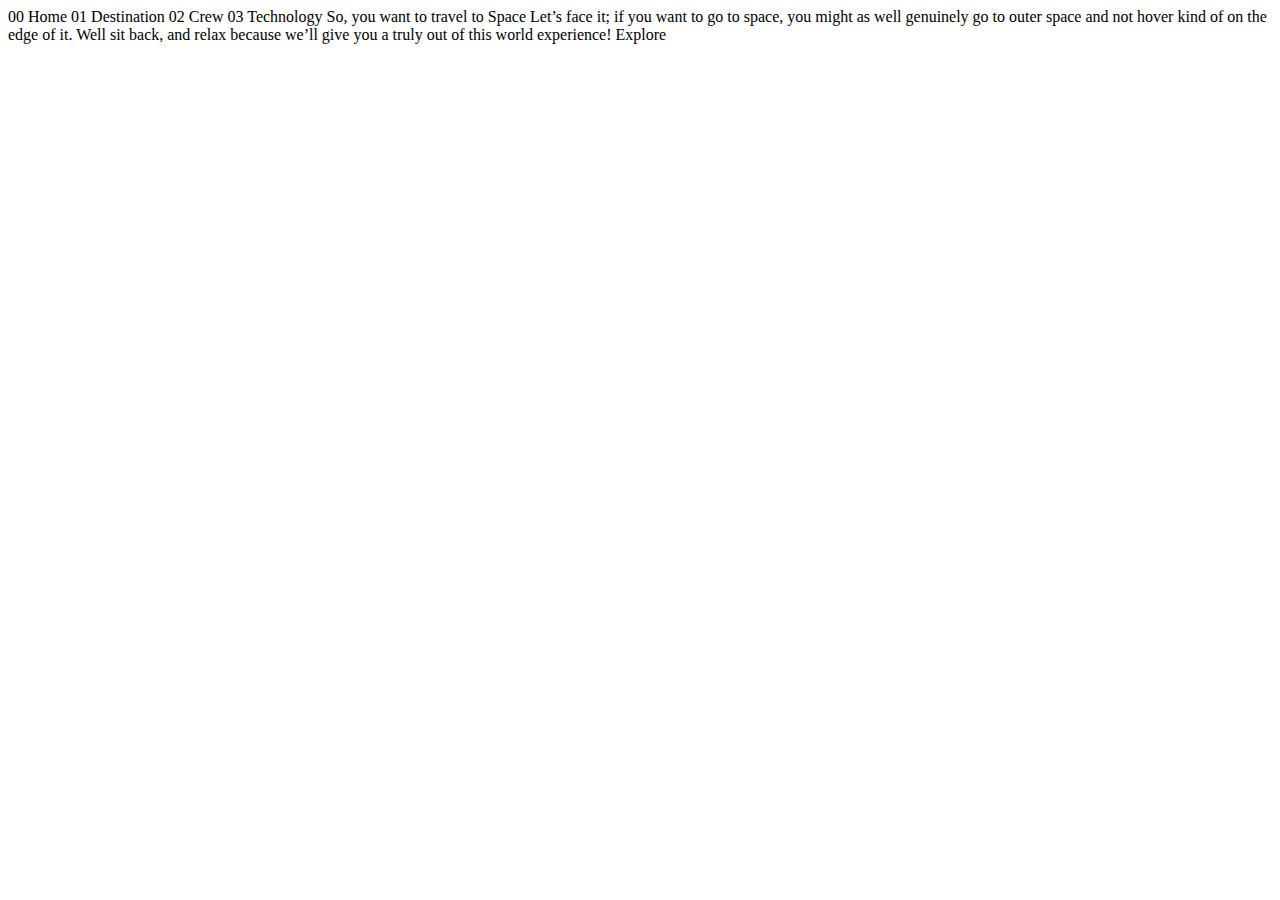
<file: Code/index.html>
<!DOCTYPE html>
<html lang="en">
<head>
  <meta charset="UTF-8">
  <meta name="viewport" content="width=device-width, initial-scale=1.0">

  <link rel="icon" type="image/png" sizes="32x32" href="./assets/favicon-32x32.png">
  
  <title>Frontend Mentor | Space tourism website</title>
</head>
<body>

  00 Home
  01 Destination
  02 Crew
  03 Technology

  So, you want to travel to
  Space
  Let’s face it; if you want to go to space, you might as well genuinely go to 
  outer space and not hover kind of on the edge of it. Well sit back, and relax 
  because we’ll give you a truly out of this world experience!

  Explore

</body>
</html>
</file>
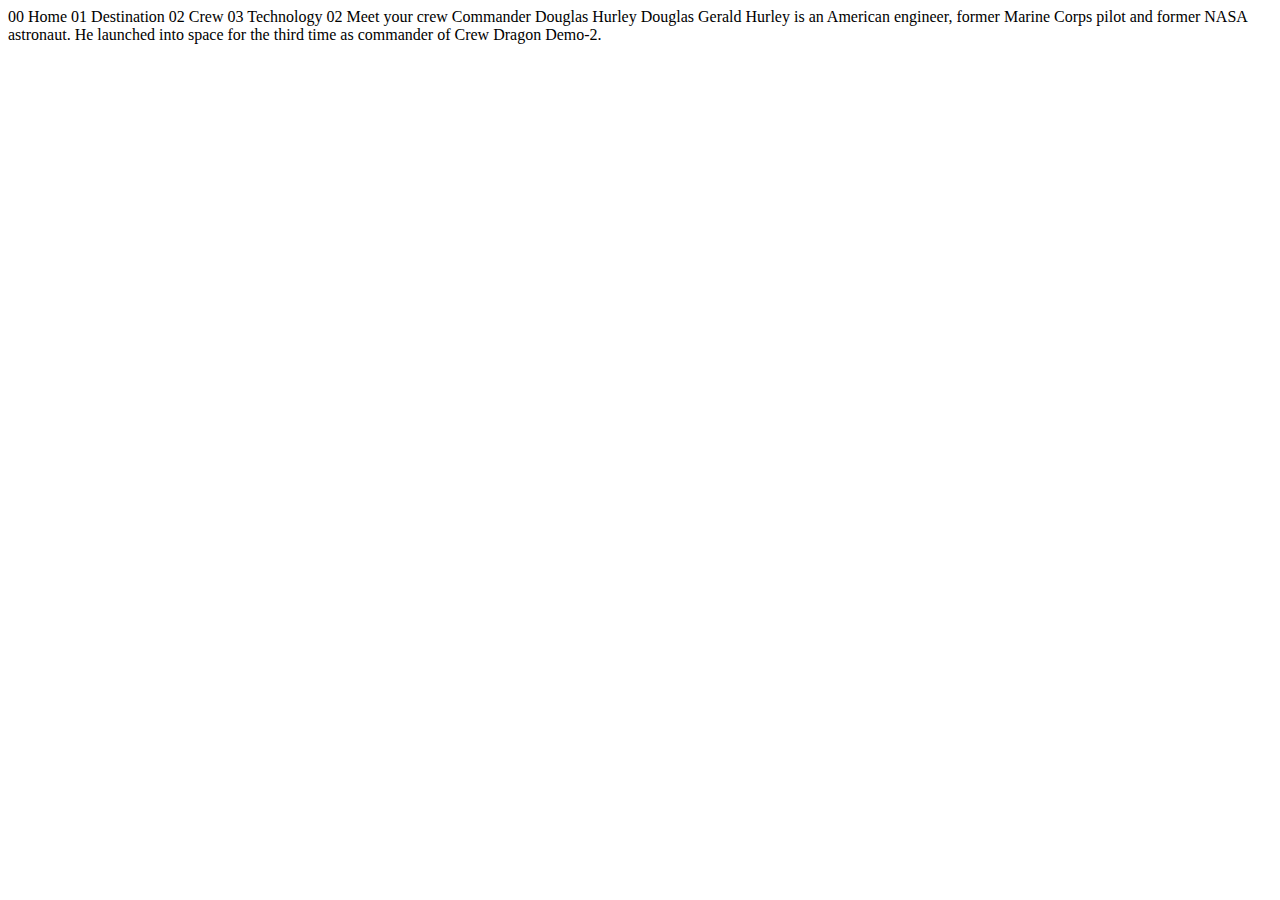
<file: crew-commander.html>
<!DOCTYPE html>
<html lang="en">
<head>
  <meta charset="UTF-8">
  <meta name="viewport" content="width=device-width, initial-scale=1.0">

  <link rel="icon" type="image/png" sizes="32x32" href="./assets/favicon-32x32.png">
  
  <title>Frontend Mentor | Space tourism website</title>
</head>
<body>

  00 Home
  01 Destination
  02 Crew
  03 Technology

  02 Meet your crew

  Commander
  Douglas Hurley

  Douglas Gerald Hurley is an American engineer, former Marine Corps pilot 
  and former NASA astronaut. He launched into space for the third time as 
  commander of Crew Dragon Demo-2.
</body>
</html>
</file>
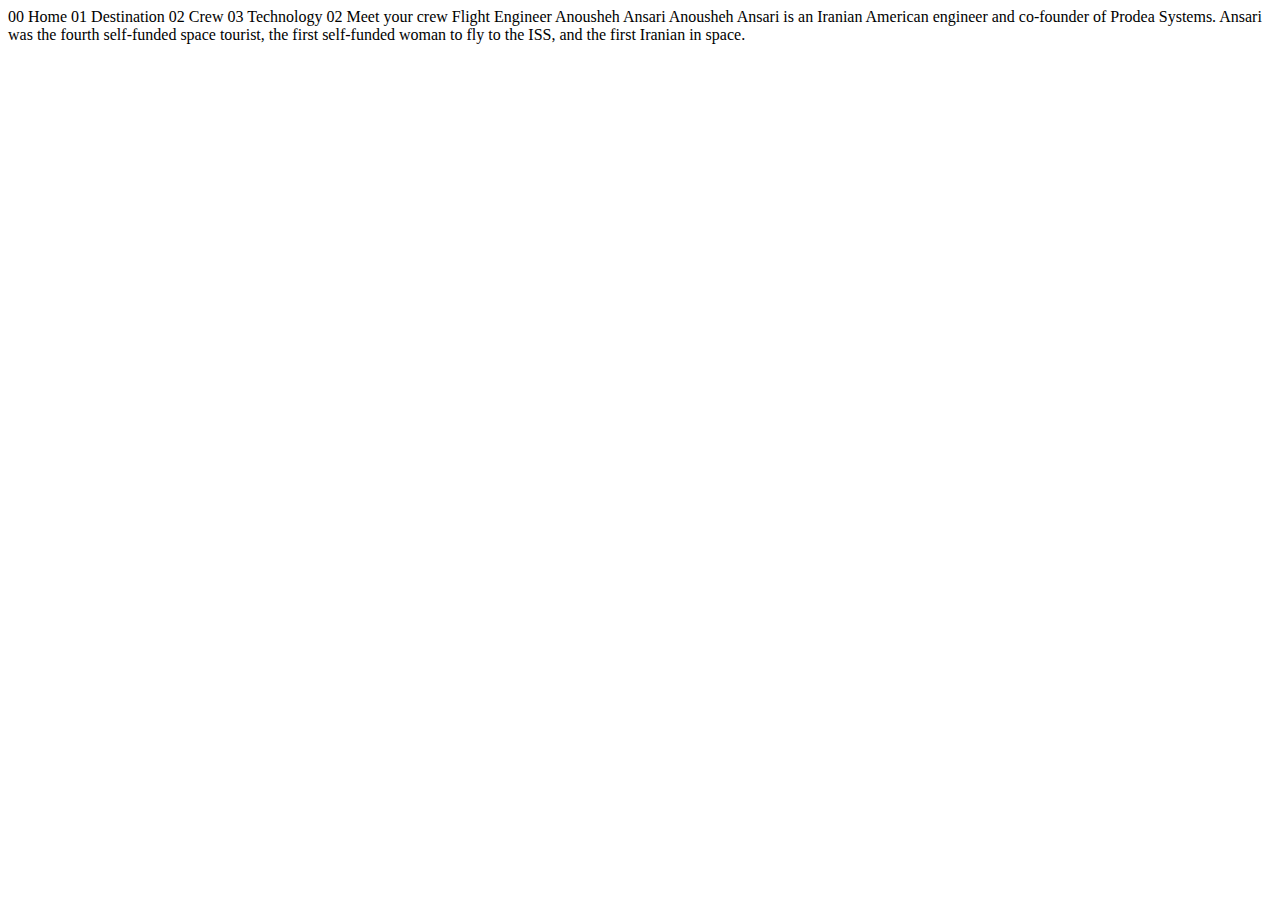
<file: crew-engineer.html>
<!DOCTYPE html>
<html lang="en">
<head>
  <meta charset="UTF-8">
  <meta name="viewport" content="width=device-width, initial-scale=1.0">

  <link rel="icon" type="image/png" sizes="32x32" href="./assets/favicon-32x32.png">
  
  <title>Frontend Mentor | Space tourism website</title>
</head>
<body>

  00 Home
  01 Destination
  02 Crew
  03 Technology

  02 Meet your crew

  Flight Engineer
  Anousheh Ansari

  Anousheh Ansari is an Iranian American engineer and co-founder of Prodea Systems. 
  Ansari was the fourth self-funded space tourist, the first self-funded woman to 
  fly to the ISS, and the first Iranian in space. 
</body>
</html>
</file>
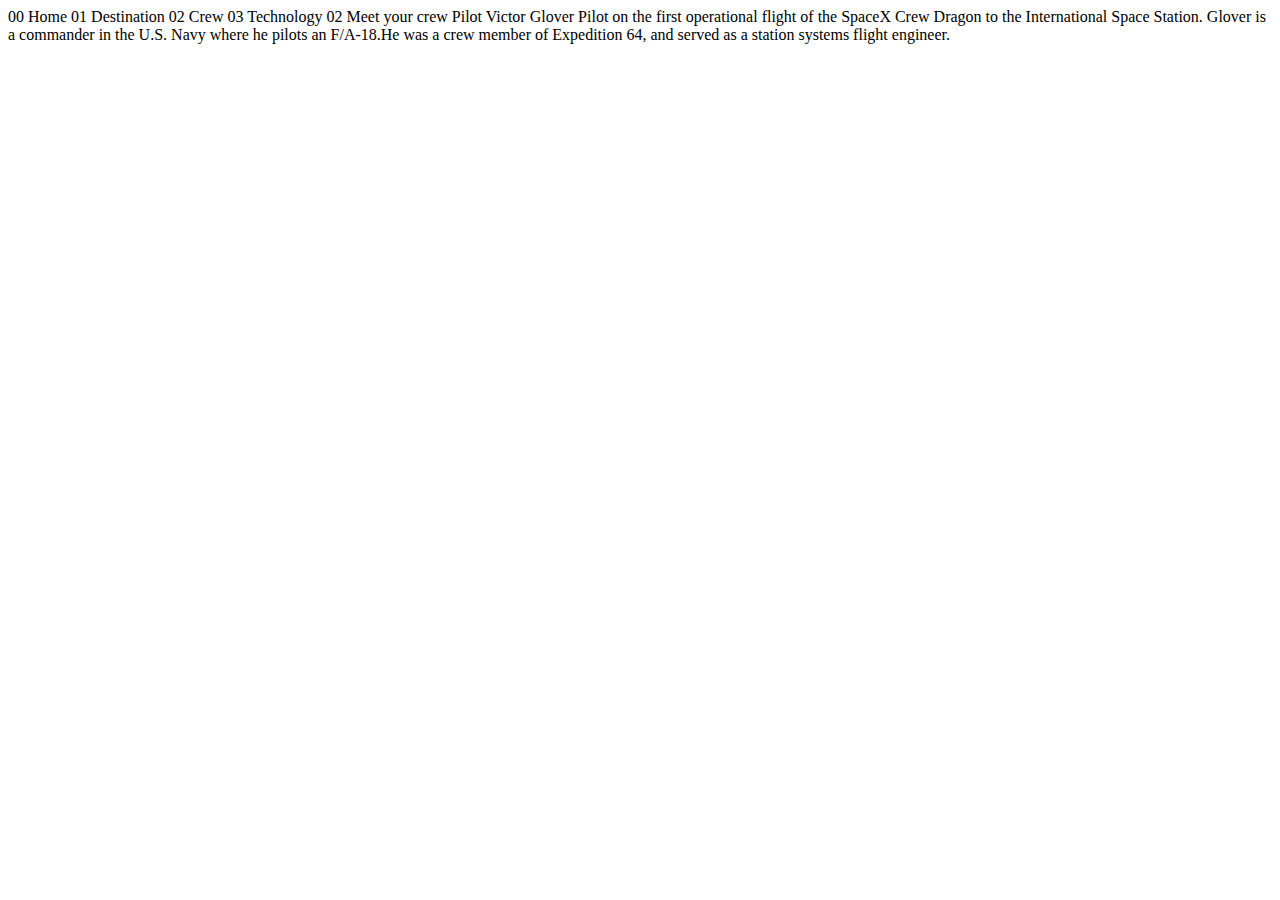
<file: crew-pilot.html>
<!DOCTYPE html>
<html lang="en">
<head>
  <meta charset="UTF-8">
  <meta name="viewport" content="width=device-width, initial-scale=1.0">

  <link rel="icon" type="image/png" sizes="32x32" href="./assets/favicon-32x32.png">
  
  <title>Frontend Mentor | Space tourism website</title>
</head>
<body>

  00 Home
  01 Destination
  02 Crew
  03 Technology

  02 Meet your crew

  Pilot
  Victor Glover

  Pilot on the first operational flight of the SpaceX Crew Dragon to the 
  International Space Station. Glover is a commander in the U.S. Navy where 
  he pilots an F/A-18.He was a crew member of Expedition 64, and served as a 
  station systems flight engineer. 
</body>
</html>
</file>
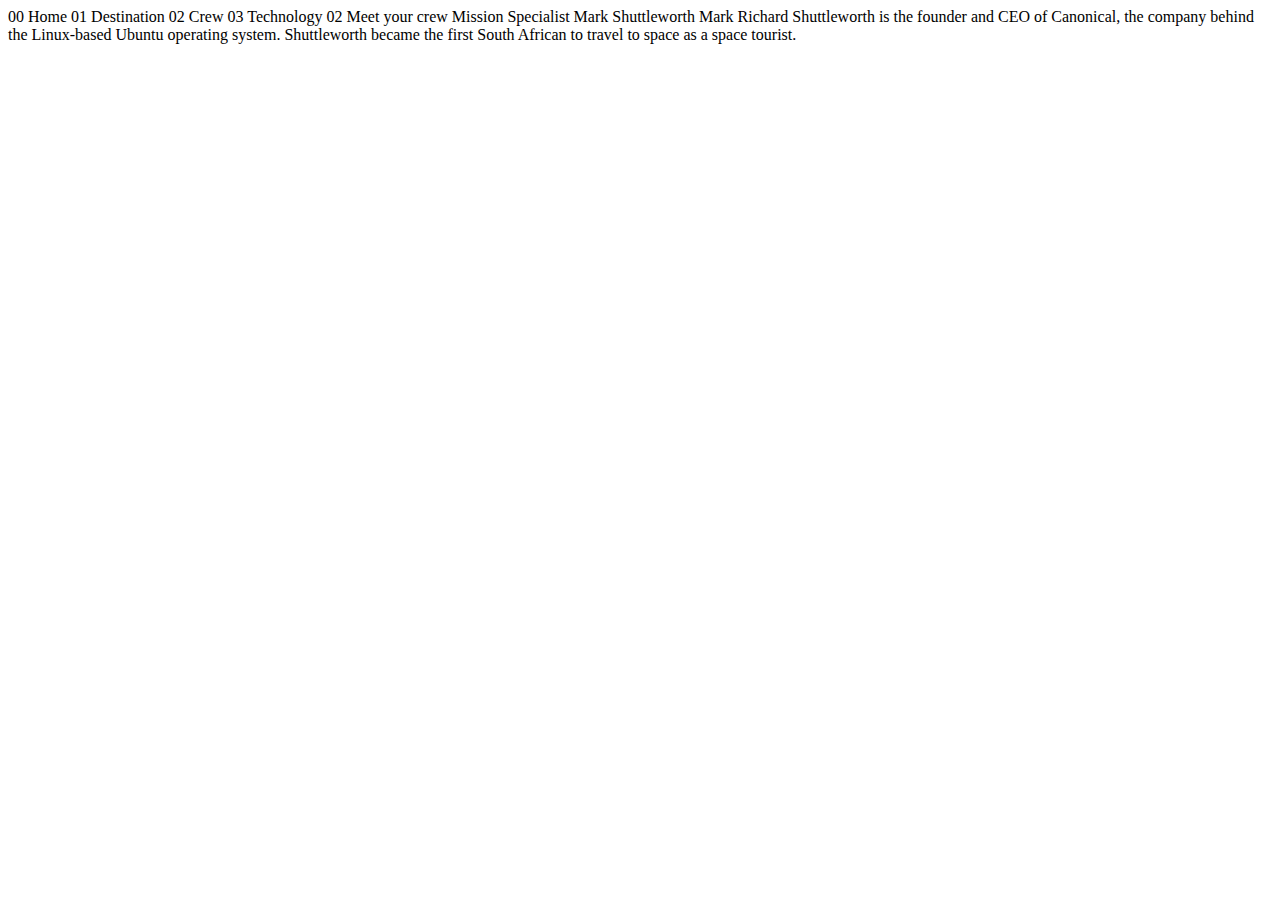
<file: crew-specialist.html>
<!DOCTYPE html>
<html lang="en">
<head>
  <meta charset="UTF-8">
  <meta name="viewport" content="width=device-width, initial-scale=1.0">

  <link rel="icon" type="image/png" sizes="32x32" href="./assets/favicon-32x32.png">
  
  <title>Frontend Mentor | Space tourism website</title>
</head>
<body>

  00 Home
  01 Destination
  02 Crew
  03 Technology

  02 Meet your crew

  Mission Specialist
  Mark Shuttleworth

  Mark Richard Shuttleworth is the founder and CEO of Canonical, the company behind 
  the Linux-based Ubuntu operating system. Shuttleworth became the first South 
  African to travel to space as a space tourist.
</body>
</html>
</file>
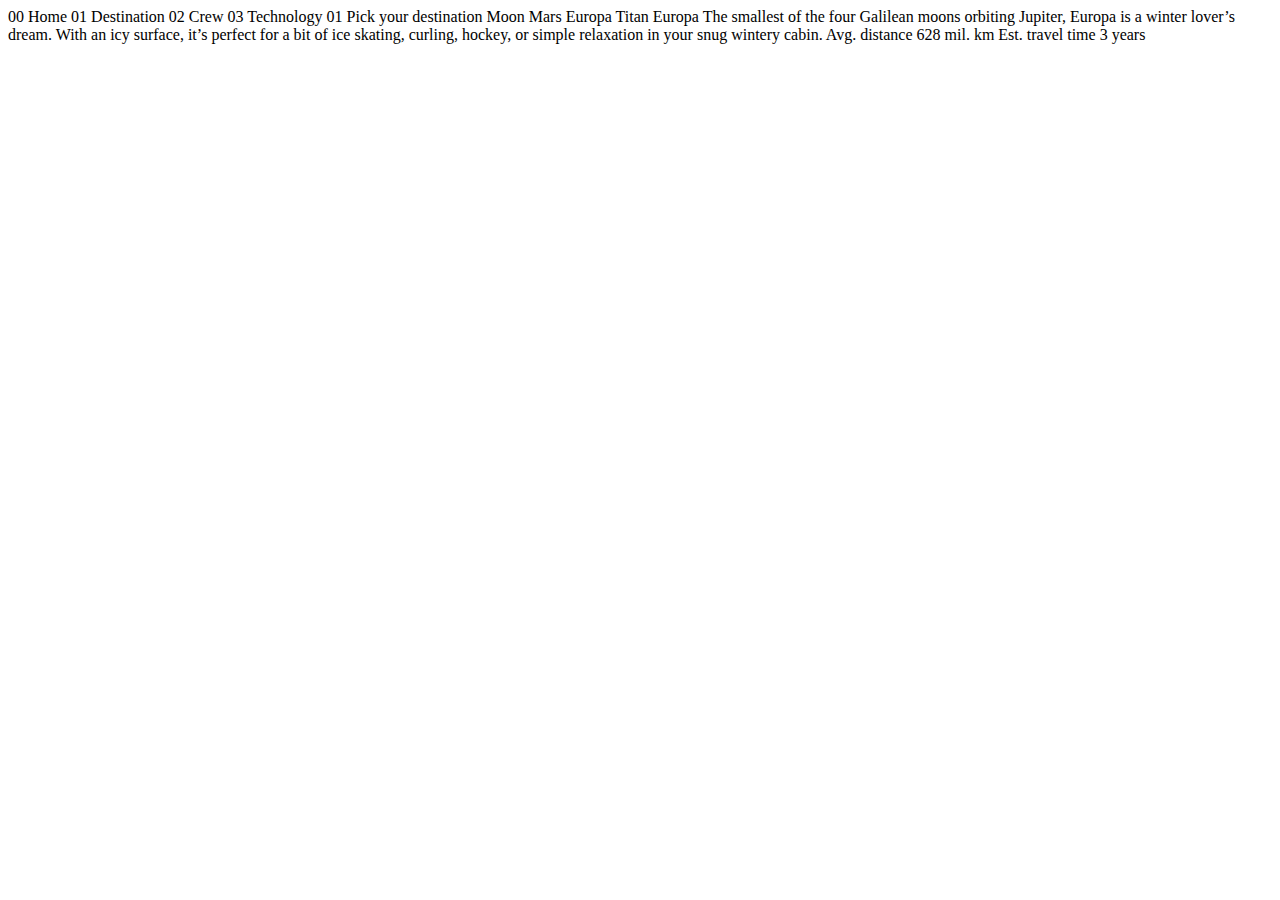
<file: destination-europa.html>
<!DOCTYPE html>
<html lang="en">
<head>
  <meta charset="UTF-8">
  <meta name="viewport" content="width=device-width, initial-scale=1.0">

  <link rel="icon" type="image/png" sizes="32x32" href="./assets/favicon-32x32.png">
  
  <title>Frontend Mentor | Space tourism website</title>
</head>
<body>

  00 Home
  01 Destination
  02 Crew
  03 Technology

  01 Pick your destination

  Moon
  Mars
  Europa
  Titan

  Europa

  The smallest of the four Galilean moons orbiting Jupiter, Europa is a 
  winter lover’s dream. With an icy surface, it’s perfect for a bit of 
  ice skating, curling, hockey, or simple relaxation in your snug 
  wintery cabin.

  Avg. distance
  628 mil. km

  Est. travel time
  3 years
</body>
</html>
</file>
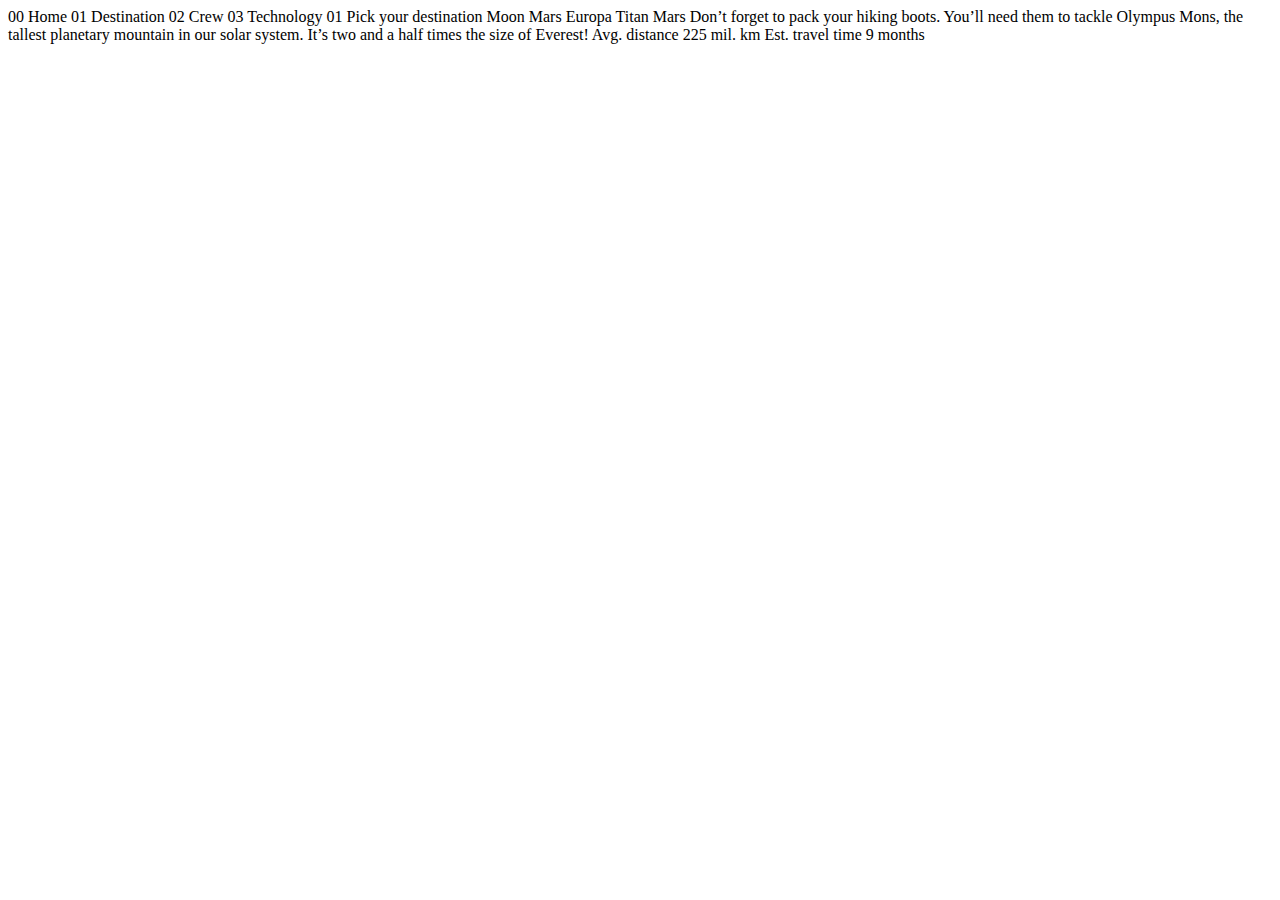
<file: destination-mars.html>
<!DOCTYPE html>
<html lang="en">
<head>
  <meta charset="UTF-8">
  <meta name="viewport" content="width=device-width, initial-scale=1.0">

  <link rel="icon" type="image/png" sizes="32x32" href="./assets/favicon-32x32.png">
  
  <title>Frontend Mentor | Space tourism website</title>
</head>
<body>

  00 Home
  01 Destination
  02 Crew
  03 Technology

  01 Pick your destination

  Moon
  Mars
  Europa
  Titan

  Mars

  Don’t forget to pack your hiking boots. You’ll need them to tackle Olympus Mons, 
  the tallest planetary mountain in our solar system. It’s two and a half times 
  the size of Everest!

  Avg. distance
  225 mil. km

  Est. travel time
  9 months
</body>
</html>
</file>
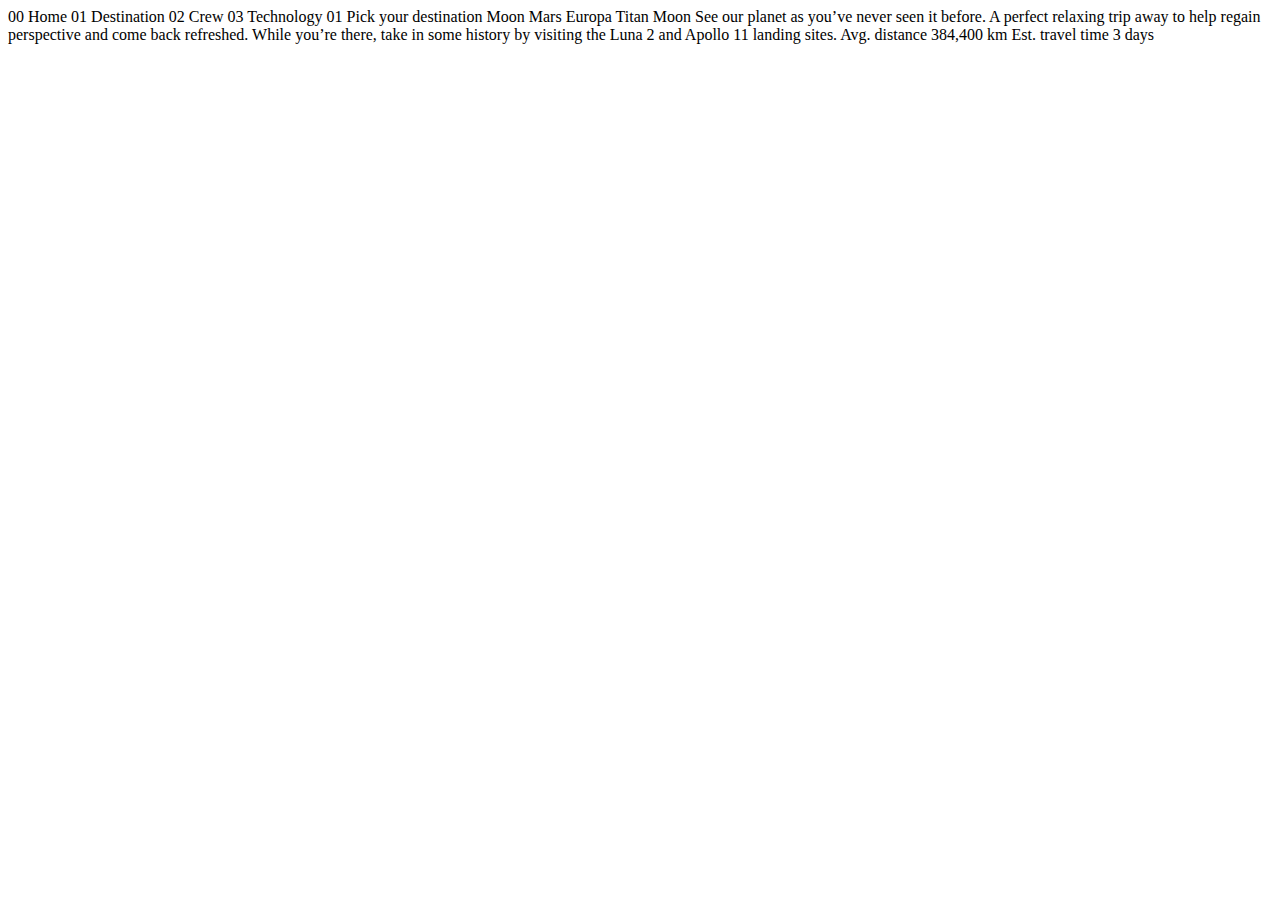
<file: destination-moon.html>
<!DOCTYPE html>
<html lang="en">
<head>
  <meta charset="UTF-8">
  <meta name="viewport" content="width=device-width, initial-scale=1.0">

  <link rel="icon" type="image/png" sizes="32x32" href="./assets/favicon-32x32.png">
  
  <title>Frontend Mentor | Space tourism website</title>
</head>
<body>

  00 Home
  01 Destination
  02 Crew
  03 Technology

  01 Pick your destination

  Moon
  Mars
  Europa
  Titan

  Moon

  See our planet as you’ve never seen it before. A perfect relaxing trip away to help 
  regain perspective and come back refreshed. While you’re there, take in some history 
  by visiting the Luna 2 and Apollo 11 landing sites.

  Avg. distance
  384,400 km

  Est. travel time
  3 days
</body>
</html>
</file>
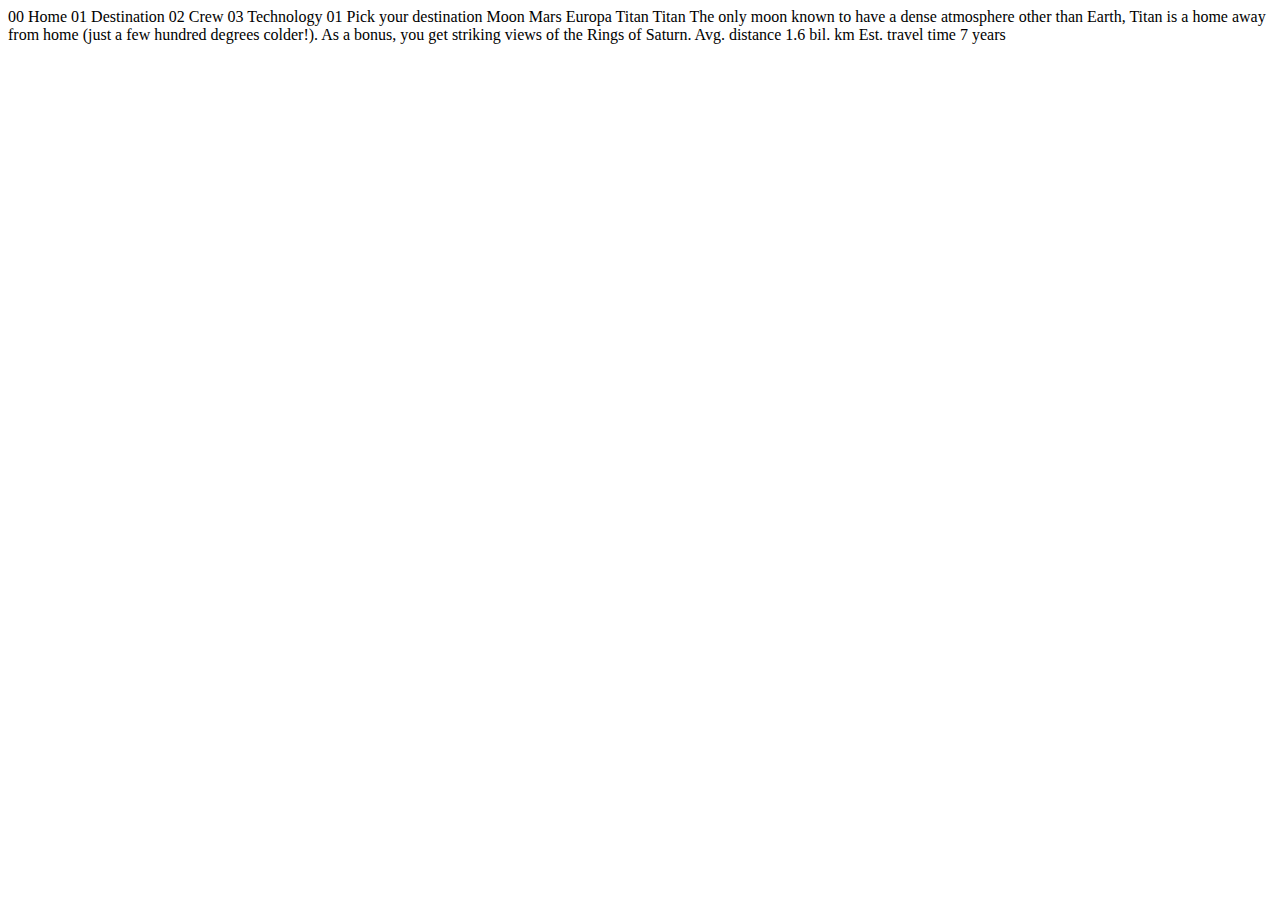
<file: destination-titan.html>
<!DOCTYPE html>
<html lang="en">
<head>
  <meta charset="UTF-8">
  <meta name="viewport" content="width=device-width, initial-scale=1.0">

  <link rel="icon" type="image/png" sizes="32x32" href="./assets/favicon-32x32.png">
  
  <title>Frontend Mentor | Space tourism website</title>
</head>
<body>

  00 Home
  01 Destination
  02 Crew
  03 Technology

  01 Pick your destination

  Moon
  Mars
  Europa
  Titan

  Titan

  The only moon known to have a dense atmosphere other than Earth, Titan 
  is a home away from home (just a few hundred degrees colder!). As a 
  bonus, you get striking views of the Rings of Saturn.

  Avg. distance
  1.6 bil. km

  Est. travel time
  7 years
</body>
</html>
</file>
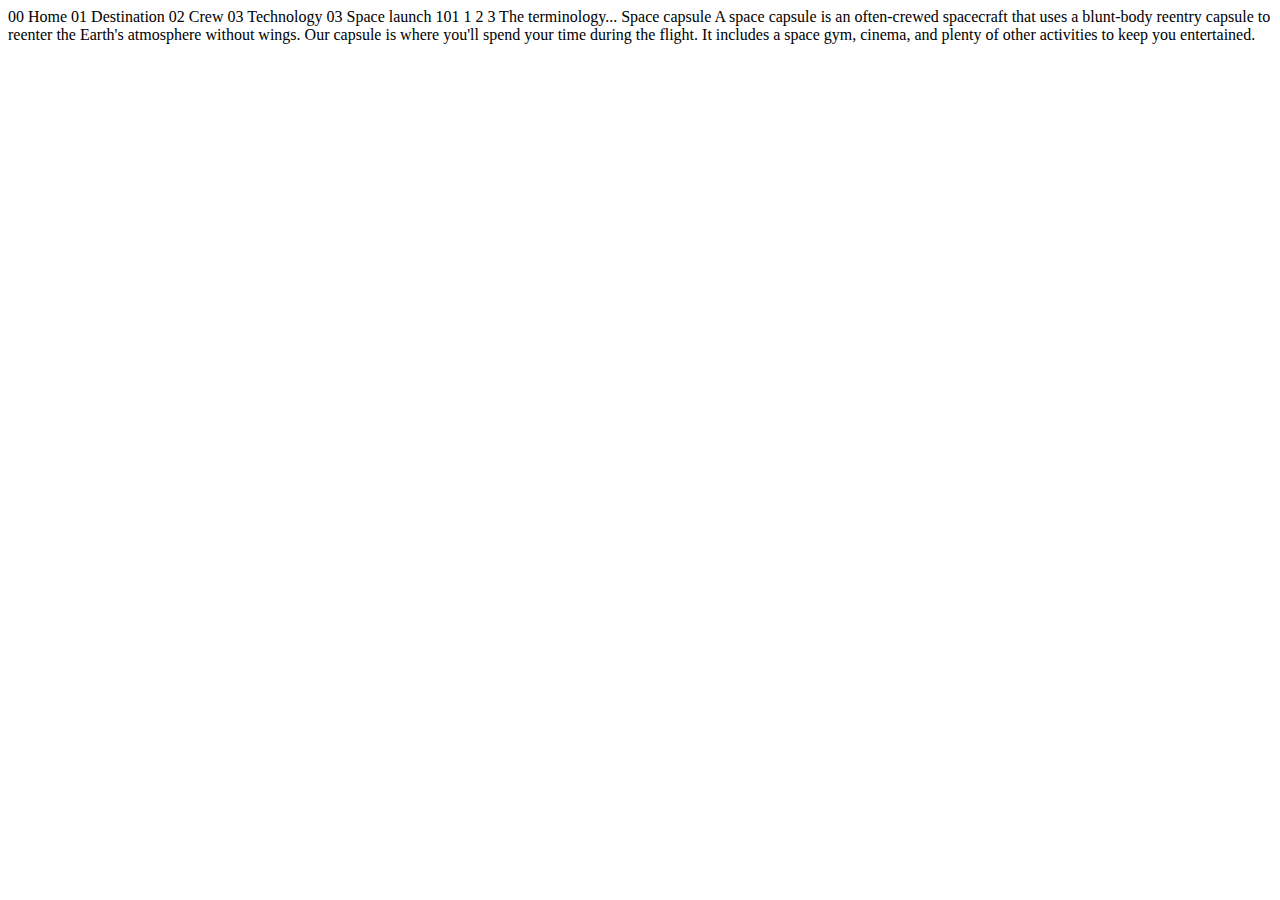
<file: technology-capsule.html>
<!DOCTYPE html>
<html lang="en">
<head>
  <meta charset="UTF-8">
  <meta name="viewport" content="width=device-width, initial-scale=1.0">

  <link rel="icon" type="image/png" sizes="32x32" href="./assets/favicon-32x32.png">
  
  <title>Frontend Mentor | Space tourism website</title>
</head>
<body>

  00 Home
  01 Destination
  02 Crew
  03 Technology

  03 Space launch 101

  1
  2
  3

  The terminology...
  Space capsule

  A space capsule is an often-crewed spacecraft that uses a blunt-body reentry 
  capsule to reenter the Earth's atmosphere without wings. Our capsule is where 
  you'll spend your time during the flight. It includes a space gym, cinema, 
  and plenty of other activities to keep you entertained.
</body>
</html>
</file>
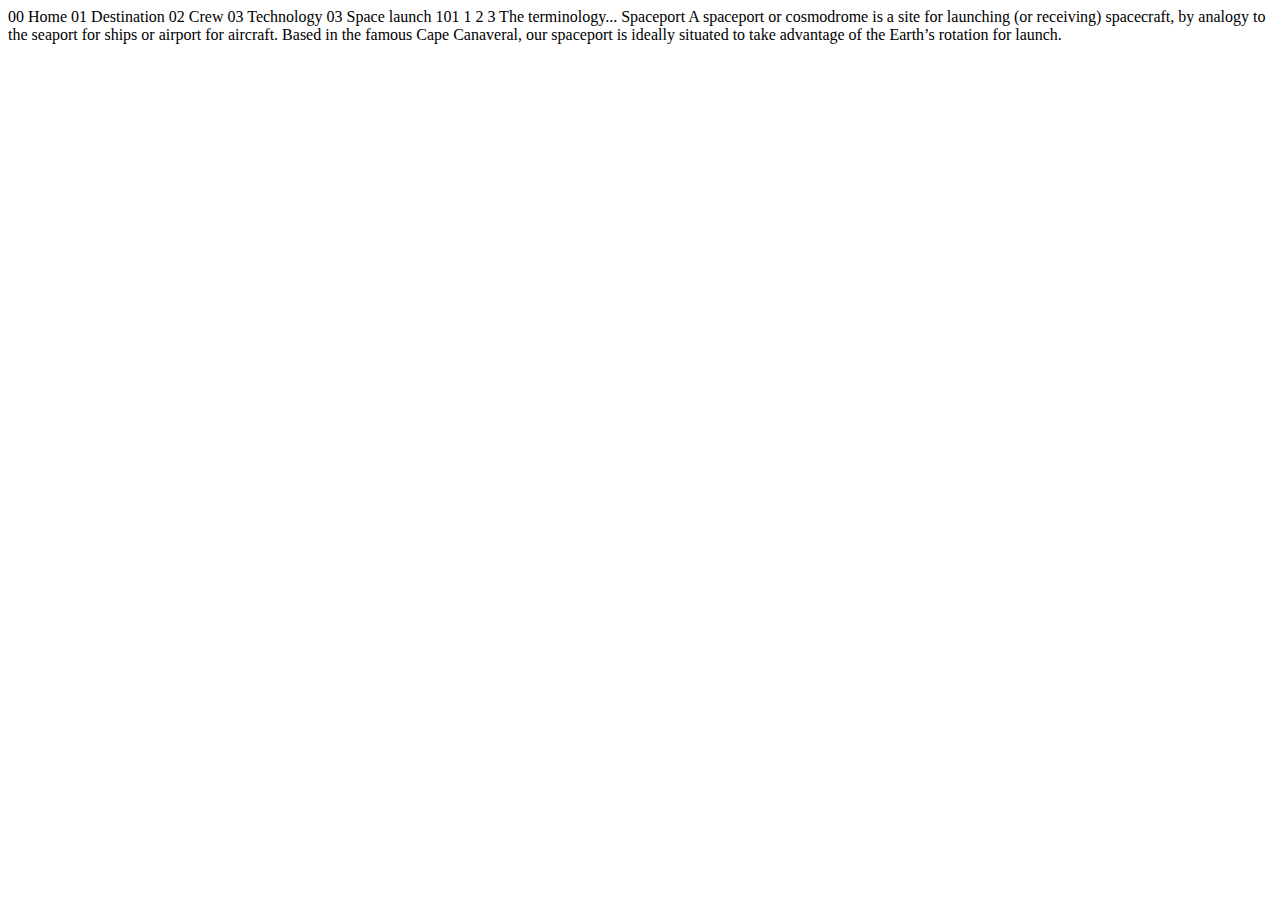
<file: technology-spaceport.html>
<!DOCTYPE html>
<html lang="en">
<head>
  <meta charset="UTF-8">
  <meta name="viewport" content="width=device-width, initial-scale=1.0">

  <link rel="icon" type="image/png" sizes="32x32" href="./assets/favicon-32x32.png">
  
  <title>Frontend Mentor | Space tourism website</title>
</head>
<body>

  00 Home
  01 Destination
  02 Crew
  03 Technology

  03 Space launch 101

  1
  2
  3

  The terminology...
  Spaceport

  A spaceport or cosmodrome is a site for launching (or receiving) spacecraft, 
  by analogy to the seaport for ships or airport for aircraft. Based in the 
  famous Cape Canaveral, our spaceport is ideally situated to take advantage 
  of the Earth’s rotation for launch.
</body>
</html>
</file>
